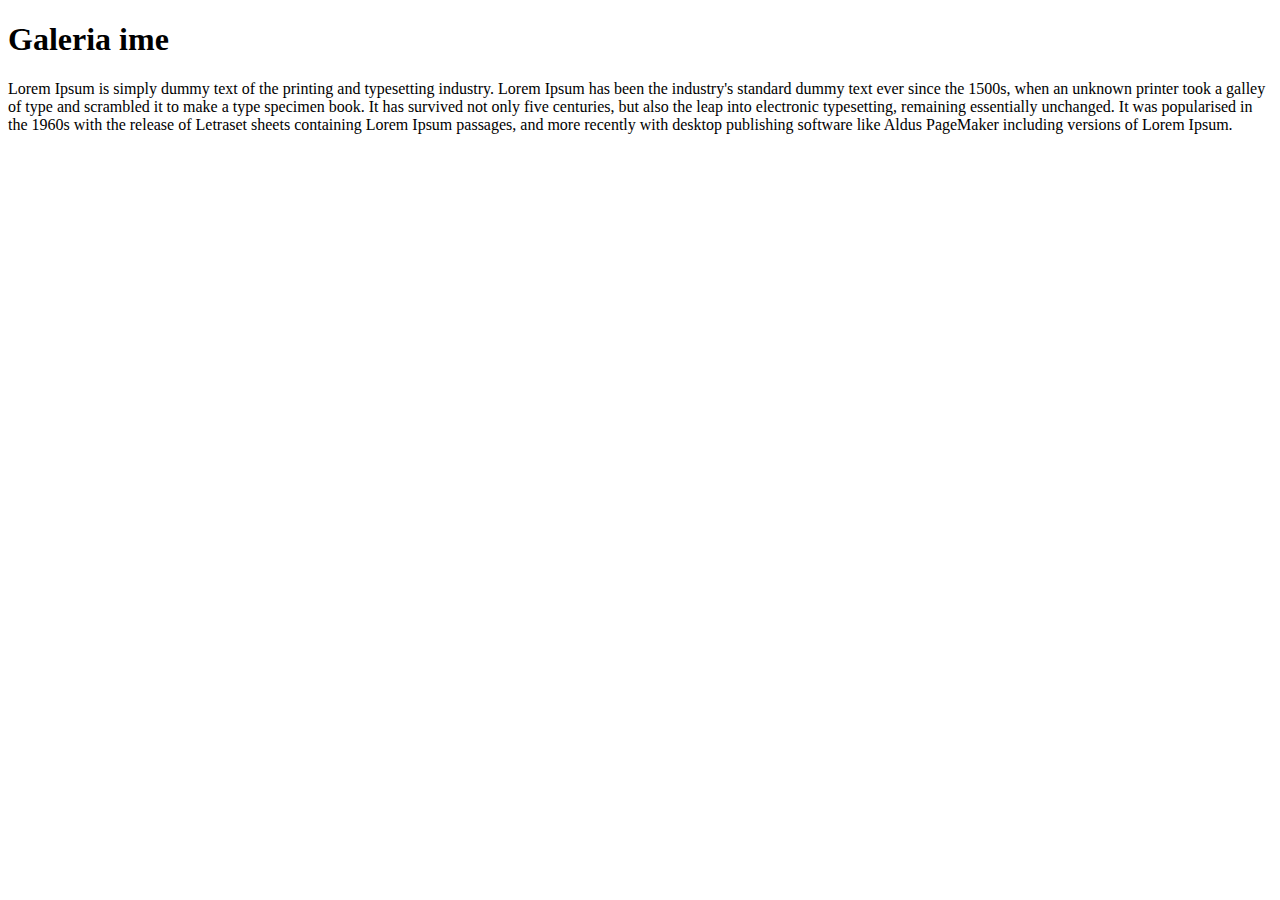
<file: gallery.html>
<!DOCTYPE html>
<html lang="en">
<head>
    <meta charset="UTF-8">
    <meta http-equiv="X-UA-Compatible" content="IE=edge">
    <meta name="viewport" content="width=device-width, initial-scale=1.0">
    <link rel="stylesheet" type="text/css" href="styling.css">
    <title>Document</title>
</head>
<body>
    <h1>Galeria ime</h1>
    <p>Lorem Ipsum is simply dummy text of the printing and typesetting industry. Lorem Ipsum has been the industry's standard dummy text ever since the 1500s, when an unknown printer took a galley of type and scrambled it to make a type specimen book. It has survived not only five centuries, but also the leap into electronic typesetting, remaining essentially unchanged. It was popularised in the 1960s with the release of Letraset sheets containing Lorem Ipsum passages, and more recently with desktop publishing software like Aldus PageMaker including versions of Lorem Ipsum.</p>
    
</body>
</html>
</file>
<file: styling.css>
* {
    font-family: "Times New Roman", Times, serif;
}

#header {	
    text-align: center;
    background-color: #247BA0;
    margin-left: 30px;
    margin-top: 50px;
}

#foto1 {
    width: 100%;
      height: auto;
    display: block;
    margin-left: auto;
    margin-right: auto;
}

ul {
    float: right;
    background-color: #247BA0;
    list-style-type: none;
    margin: 0;
    padding: 0;
}


li {
    float: left;
}

li a {
    display: block;
    color: #5ADBFF;
    text-align: center;
    padding: 14px 16px;
    text-decoration: none;
}

li a:hover {
    background-color: #5ADBFF;
    height: 22px;
    color: #247BA0;
}

table {
    border-collapse: collapse;
    width: 100%;
}

caption {
    caption-side: bottom;
}

th, td {
    text-align: center;
    padding: 8px;
}
th   {
    background-color: #094074;
    color: white;
}


#mbiemri  
{
    background-color: #87abce;
    color: white;

}


tr:nth-child(even) {background: #CCC}
tr:nth-child(odd) {background: #FFF}
th:hover    {
    background-color: #746d09;
    color: white;
}

.footer {
    background-color: #5ADBFF;
    padding: 0.5em;
    text-align: right;
}

.festa {
    color: white;
}
#foto2{
    width: 200px;
height: 200px;
margin-left: 50px;
margin-top: 50px;
}
#foto2:hover{
    width: 100px;
height: 100px;
margin-left: 20px;
margin-top: 20px;
}

#box{   
    border: solid 2px black;
    padding: 100px 100px 100px 100px;
    margin-right: 900px;
    margin-top: 50px;
    margin-bottom: 50px;
    text-align: center;
    background-color: antiquewhite;
    }
    tr{
    background-color: aquamarine;

    }
</file>
